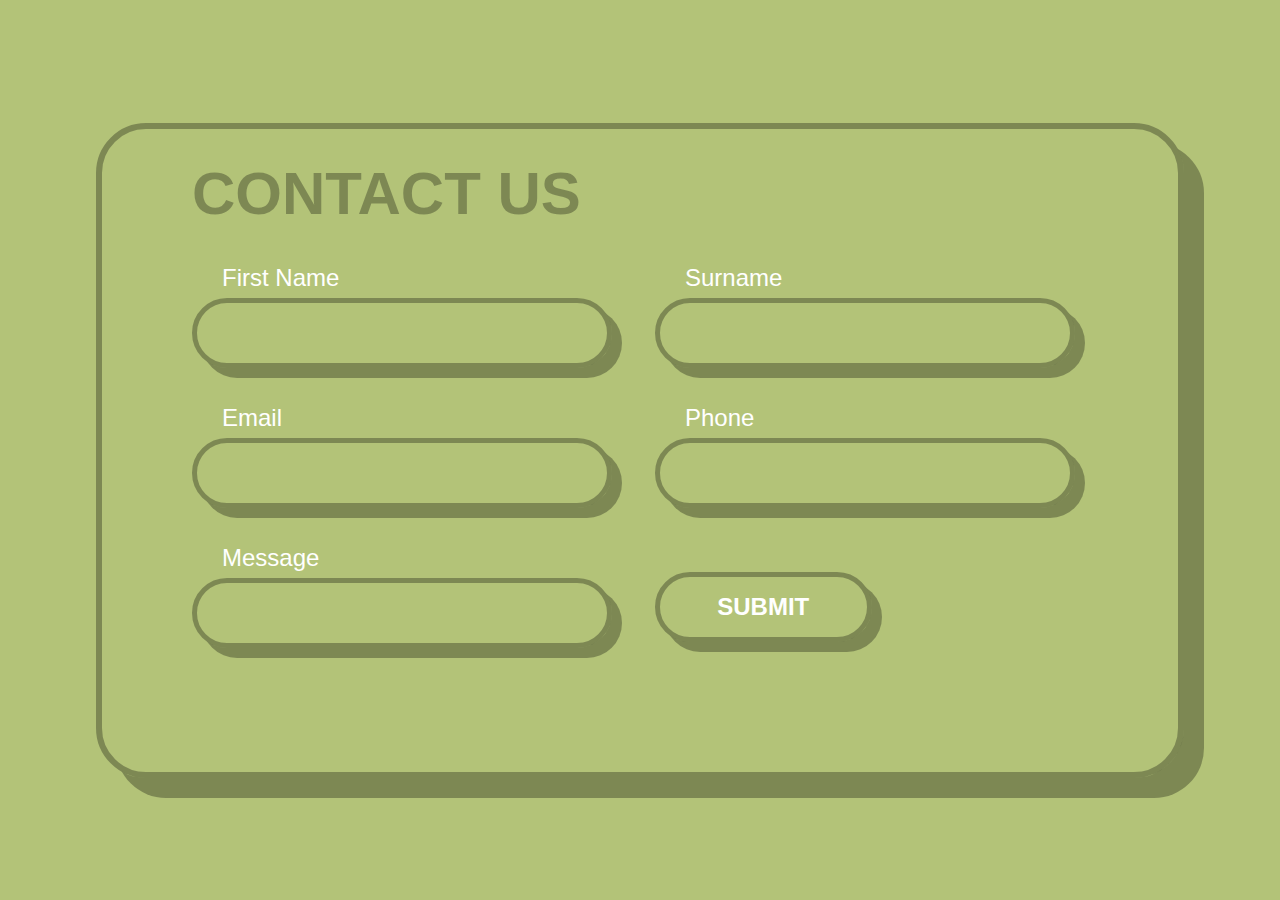
<file: accesibilidad1/Index.html>
<!DOCTYPE html PUBLIC "-//W3C//DTD XHTML 1.0 Transitional//EN" "http://www.w3.org/TR/xhtml1/DTD/xhtml1-transitional.dtd">
<html xmlns="http://www.w3.org/1999/xhtml">
<head>
<title>Travelling Train</title>
<meta http-equiv="Content-Type" content="text/html; charset=iso-8859-1" />
<link href="style.css" rel="stylesheet" type="text/css" />
</head>
<body>
  <div class="card">
    <h2>Contact Us</h2>
    <div class="row">
      <div class="col"tabindex="1">
        <div class="form-group">
          <label>First Name</label>
          <input type="text">
        </div>
      </div>
  
      <div class="col" tabindex="2">
        <div class="form-group">
          <label>Surname</label>
          <input type="text">
        </div>
      </div>
  
      <div class="col" tabindex="3">
        <div class="form-group">
          <label>Email</label>
          <input type="text">
        </div>
      </div>
  
      <div class="col" tabindex="4">
        <div class="form-group">
          <label>Phone</label>
          <input type="text">
        </div>
      </div>
  
      <div class="col" tabindex="5">
        <div class="form-group">
          <label>Message</label>
          <input type="text">
        </div>
      </div>
  
      <div class="col" tabindex="6">
        <input type="submit" value="Submit">
      </div>
    </div>
  </div>
</body>
</html>
</file>
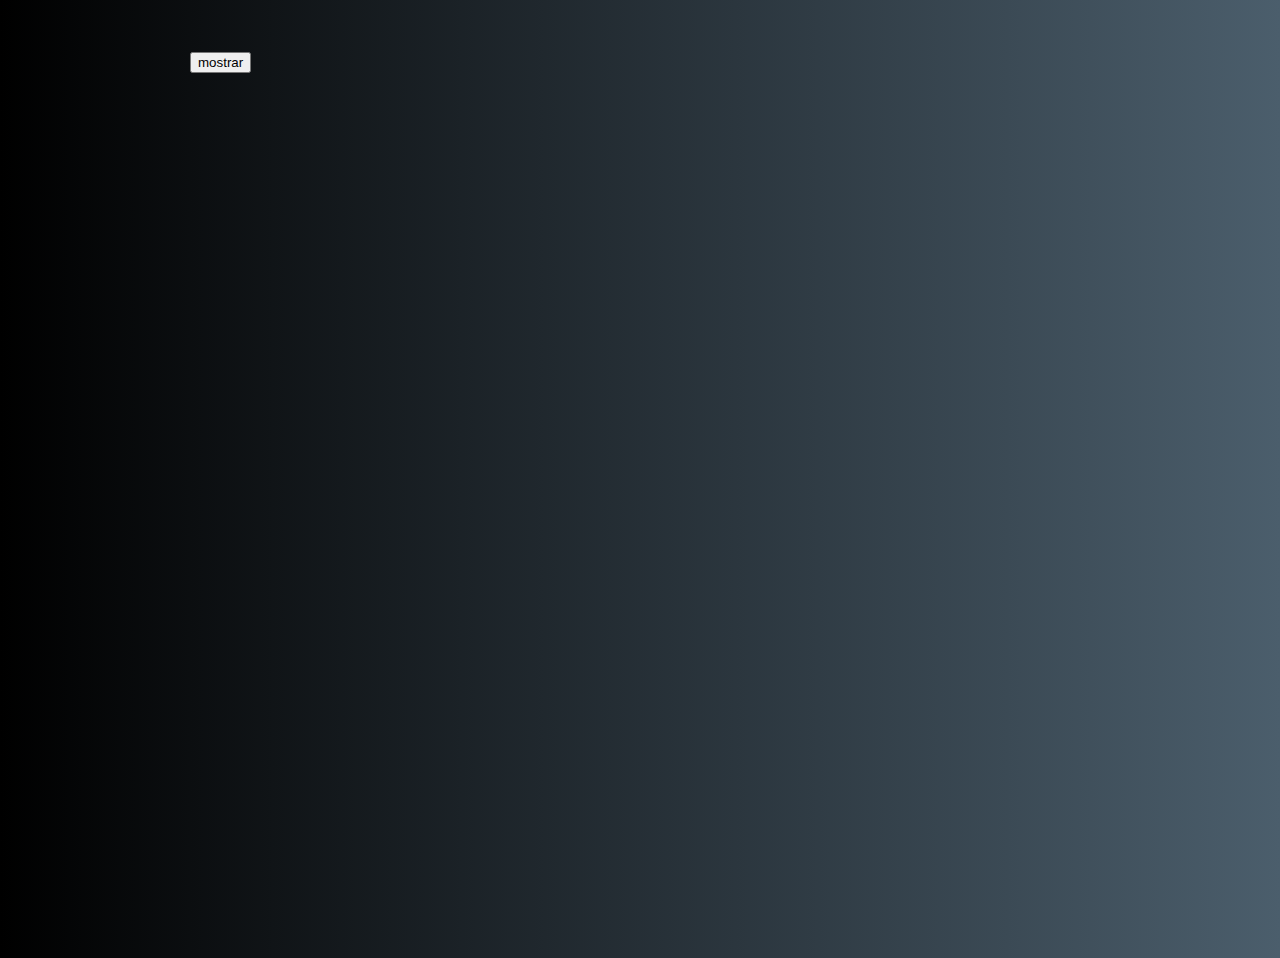
<file: Jquery/index.html>
<!DOCTYPE html>
<html lang="en">

<head>
    <meta charset="UTF-8">
    <meta http-equiv="X-UA-Compatible" content="IE=edge">
    <meta name="viewport" content="width=device-width, initial-scale=1.0">
    <title>Document</title>
    <link rel="stylesheet" href="styles/styles.css">
    <script src="https://code.jquery.com/jquery-3.2.1.min.js"></script>
    <script src="scripts/Jquery.js"></script>
</head>

<body>
    <div class="row">
        <button id="btn1">mostrar</button>

    </div>
</body>

</html>
</file>
<file: accesibilidad1/style.css>
* {
	margin: 0;
	padding: 0;
	border-size: border-box;
  }
  
  html, body {
	height: 100vh;
	background: #b3c378;
	font-family: 'Balsamiq Sans', sans-serif;
  }
  
  body {
	display: flex;
	align-items: center;
	justify-content: center;
  }
  
  .card {
	width: 70%;
	padding: 30px 90px 90px 90px;
	border: 6px solid rgba(0, 0, 0, 0.3);
	box-shadow: 20px 20px 0 rgba(0, 0, 0, 0.3);
	border-radius: 50px;
	position: relative;
  }
  
  .card h2 {
	color: rgba(0, 0, 0, 0.3);
	font-size: 60px;
	text-transform: uppercase;
  }
  
  .card .row {
	position: relative;
	width: 100%;
	display: grid;
	grid: auto / auto auto;
	grid-template-columns: repeat(auto-fit,minmax(40%, 1fr));
	grid-gap: 30px;
  }
  
  .card .row .col {
	position: relative;
	width: 100%;
	margin: 30px 20px 40px 0;
	transition: 0.5s;
  }
  
  .card .row .form-group {
	position: relative;
	width: 100%;
	height: 40px;
	color: #ffffff;
  }
  
  .card .row .form-group input,
  .card .row .form-group textarea {
	position: absolute;
	width: 90%;
	height: 100%;
	background: transparent;
	outline: none;
	font-size: 24px;
	padding: 10px 0 10px 20px;
	border: 5px solid rgba(0, 0, 0, 0.3);
	box-shadow: 10px 10px 0 rgba(0, 0, 0, 0.3);
	color: #ffffff;
	border-radius: 50px;
  }
  
  .card .row .form-group label {
	line-height: 40px;
	color: #ffffff;
	font-size: 24px;
	margin: 0 0 0 30px;
	display: block;
	pointer-events: none;
  }
  
  .row .col:nth-child(6) {
	margin-top: 64px;
  }
  
  .card .row .form-group input:focus,
  .card .row .form-group textarea:focus {
	border: 5px solid #ffffff;
	transition: all 0.5s;
  }
  
  .card .row input[type="submit"] {
	border: 5px solid rgba(0, 0, 0, 0.3);
	box-shadow: 10px 10px 0 rgba(0, 0, 0, 0.3);
	padding: 10px;
	height: 100%;
	width: 50%;
	cursor: pointer;
	outline: none;
	background: transparent;
	text-transform: uppercase;
	color: #ffffff;
	line-height: 40px;
	font-size: 24px;
	font-weight: 700;
	border-radius: 45px;
	transition: all 0.4s;
  }
  
  .card .row input[type="submit"]:hover {
	border: 5px solid rgba(255, 255, 255, 1);
	color: #ffffff;
	transition: all 0.4s;
  }
  
  @media screen and (max-width: 900px) {
	.card .row {
	  grid-template-columns: repeat(auto-fit,minmax(70%, 1fr));
	}
	
	.card {
	  padding: 20px;
	}
	
	.card h2 {
	  font-size: 34px;
	}
	
	.card .row input[type="submit"] {
	  width: 100%;
	}
  }
</file>
<file: Jquery/styles/styles.css>
@charset "UTF-8";
@import url(https://fonts.googleapis.com/css?family=Open+Sans:300,400,700);
* {
  box-sizing: border-box;
}

body {
  background-image: linear-gradient(to right, #000000, #4b5e6c);
  -webkit-font-smoothing: antialiased;
  -moz-osx-font-smoothing: grayscale;
  height: 100vh;
  font-family: "Open Sans", sans-serif;
}

a {
  text-decoration: none;
}

h1 {
  font-family: "Open Sans", sans-serif;
  font-weight: 300;
}

.row {
  max-width: 900px;
  margin: 50px auto 0;
}

.card {
  float: left;
  padding: 5px 1.7rem;
  width: 100%;
}
.card .menu-content {
  margin: 0;
  padding: 0;
  list-style-type: none;
}
.card .menu-content::before, .card .menu-content::after {
  content: "";
  display: table;
}
.card .menu-content::after {
  clear: both;
}
.card .menu-content li {
  display: inline-block;
}
.card .menu-content a {
  color: #fff;
}
.card .menu-content span {
  position: absolute;
  left: 50%;
  top: 0;
  font-size: 10px;
  font-weight: 700;
  font-family: "Open Sans";
  transform: translate(-50%, 0);
}
.card .wrapper {
  background-color: #fff;
  min-height: 540px;
  position: relative;
  overflow: hidden;
  box-shadow: 0 19px 38px rgba(0, 0, 0, 0.3), 0 15px 12px rgba(0, 0, 0, 0.2);
}
.card .wrapper:hover .data {
  transform: translateY(0);
}
.card .data {
  position: absolute;
  bottom: 0;
  width: 100%;
  transform: translateY(calc(70px + 1em));
  transition: transform 0.3s;
}
.card .data .content {
  padding: 1em;
  position: relative;
  z-index: 1;
}
.card .voteAvg {
  font-size: 12px;
}
.card .title {
  margin-top: 10px;
}
.card .text {
  height: 70px;
  margin: 0;
}
.card input[type=checkbox] {
  display: none;
}
.card input[type=checkbox]:checked + .menu-content {
  transform: translateY(-60px);
}

/* .wrapper {
  background: url(https://tvseriescritic.files.wordpress.com/2016/10/stranger-things-bicycle-lights-children.jpg) center/cover no-repeat;
} */
.example-2 .wrapper:hover .menu-content span {
  transform: translate(-50%, -10px);
  opacity: 1;
}
.example-2 .header {
  color: #fff;
  padding: 1em;
}
.example-2 .header::before, .example-2 .header::after {
  content: "";
  display: table;
}
.example-2 .header::after {
  clear: both;
}
.example-2 .header .date {
  float: left;
  font-size: 12px;
}
.example-2 .menu-content {
  float: right;
}
.example-2 .menu-content li {
  margin: 0 5px;
  position: relative;
}
.example-2 .menu-content span {
  transition: all 0.3s;
  opacity: 0;
}
.example-2 .data {
  color: #fff;
  transform: translateY(calc(70px + 4em));
}
.example-2 .title a {
  color: #fff;
}
.example-2 .button {
  display: block;
  width: 100px;
  margin: 2em auto 1em;
  text-align: center;
  font-size: 12px;
  color: #fff;
  line-height: 1;
  position: relative;
  font-weight: 700;
}
.example-2 .button::after {
  content: "→";
  opacity: 0;
  position: absolute;
  right: 0;
  top: 50%;
  transform: translate(0, -50%);
  transition: all 0.3s;
}
.example-2 .button:hover::after {
  transform: translate(5px, -50%);
  opacity: 1;
}
</file>
